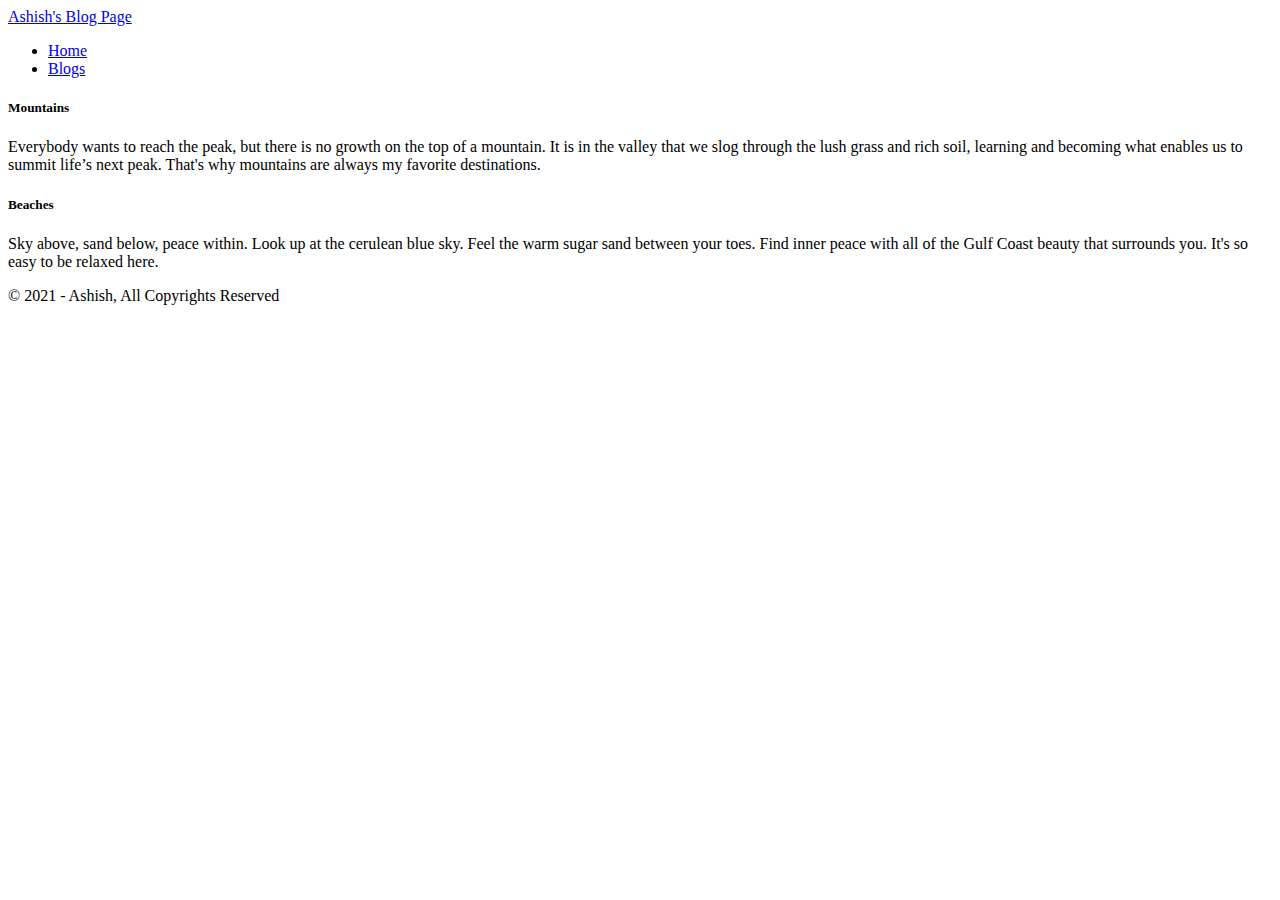
<file: Day-2/Blog-page/index.html>
<!DOCTYPE html>
<html lang="en">
<head>
    <meta charset="utf-8">
    <meta name="viewport" content="width=device-width, initial-scale=1.0">

    <title>Travel Blog</title>
    <meta name="description" content="A blog website about travelling">
    <meta name="author" content="Ashish">

    

</head>
<body>

    <nav class="navbar">
        <span class="navbar-toggle" id="js-navbar-toggle">
            <i class="fas fa-bars"></i>
        </span>
        <a href="#" class="logo">Ashish's Blog Page</a>
        <ul class="main-nav" id="js-menu">
            <li>
                <a href="#" class="nav-links">Home</a>
            </li>
            
            <li>
                <a href="blog.html" class="nav-links">Blogs</a>
            </li>
        </ul>
    </nav>

    <div class="container">
        

        <!-- Destination 1 -->
        <div class="destinations-container">
            
            <div class="caption">
                <h5>Mountains</h5>
                <p>Everybody wants to reach the peak, but there is no growth on the top of a mountain. It is in the valley that we slog through the lush grass and rich soil, learning and becoming what enables us to summit life’s next peak. That's why mountains are always my favorite destinations.</p>
            </div>
        </div>

        <!-- Destination 2 -->
        <div class="destinations-container">
            <div class="caption">
                <h5>Beaches</h5>
                <p>Sky above, sand below, peace within. Look up at the cerulean blue sky. Feel the warm sugar sand between your toes. Find inner peace with all of the Gulf Coast beauty that surrounds you. It's so easy to be relaxed here.</p>
            </div>
           
        </div>
    </div>

    <div class="clear-div"></div>

    <footer class="footer">
        <p class="footer-content">© 2021 - Ashish, All Copyrights Reserved</p>
    </footer>


</body>
</html>
</file>
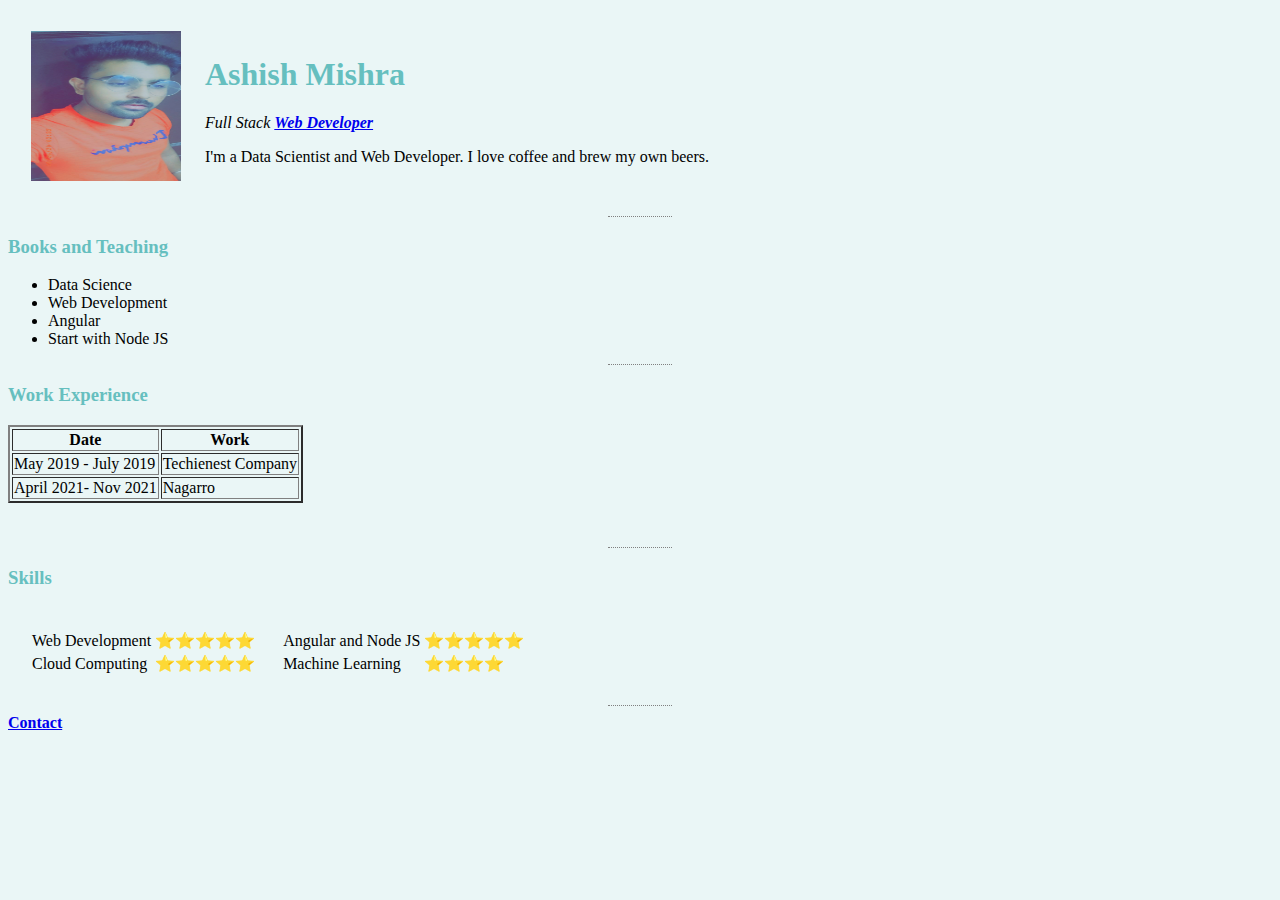
<file: Day-2/Website/index.html>
<!DOCTYPE html>
<html lang="
" dir="ltr">

<head>
  <meta charset="utf-8">
  <title>💙Ashish's Personal Site</title>
  <link rel="stylesheet" href="css/style.css">



</head>

<body>
  <table cellspacing="22">
    <td><img src="Ashish's profile pic.jpg" width="150" height="150" alt="Ashish profile picture"></td>
    <td>
      <h1>Ashish Mishra</h1>
      <p><em>Full Stack <strong><a href="https://en.wikipedia.org/wiki/Web_developer">Web Developer</a></strong></em></p>
      <p>
        I'm a Data Scientist and Web Developer. I love coffee and brew my own beers.
      </p>
    </td>
  </table>
  <hr>
  <h3>Books and Teaching</h3>
  <ul>
    <li>Data Science</li>
    <li>Web Development</li>
    <li>Angular</li>
    <li>Start with Node JS</li>
  </ul>
  <hr>
  <h3><strong>Work Experience</strong></h3>
  <table border="2">
    <tr>
      <th>Date</th>
      <th>
        Work
      </th>
    </tr>
    <tr>
      <td>
        May 2019 - July 2019
      </td>
      <td>
        Techienest Company
      </td>
    </tr>
    <tr>
      <td>
        April 2021- Nov 2021
      </td>
      <td>
        Nagarro
      </td>
    </tr>

  </table><br><br>
  <hr>

  <h3><strong>Skills</strong></h3>
  <table cellspacing = "20">
    <tr>
      <td>
        <table>

        <tr>
          <td>
            Web Development
          </td>
          <td>
            ⭐⭐⭐⭐⭐
          </td>
        </tr>
        <tr>
          <td>
            Cloud Computing
          </td>
          <td>
            ⭐⭐⭐⭐⭐
          </td>
        </tr>

        </table>
      </td>
      <td>
        <table>
          <tr>
            <td>
              Angular and Node JS
            </td>
            <td>
              ⭐⭐⭐⭐⭐
            </td>
          </tr>
          <tr>
            <td>
              Machine Learning
            </td>
            <td>
              ⭐⭐⭐⭐
            </td>
          </tr>
        </table>

        </table>
        <hr>
        <a href="contact.html"><strong>Contact</strong></a>


</body>


</html>
</file>
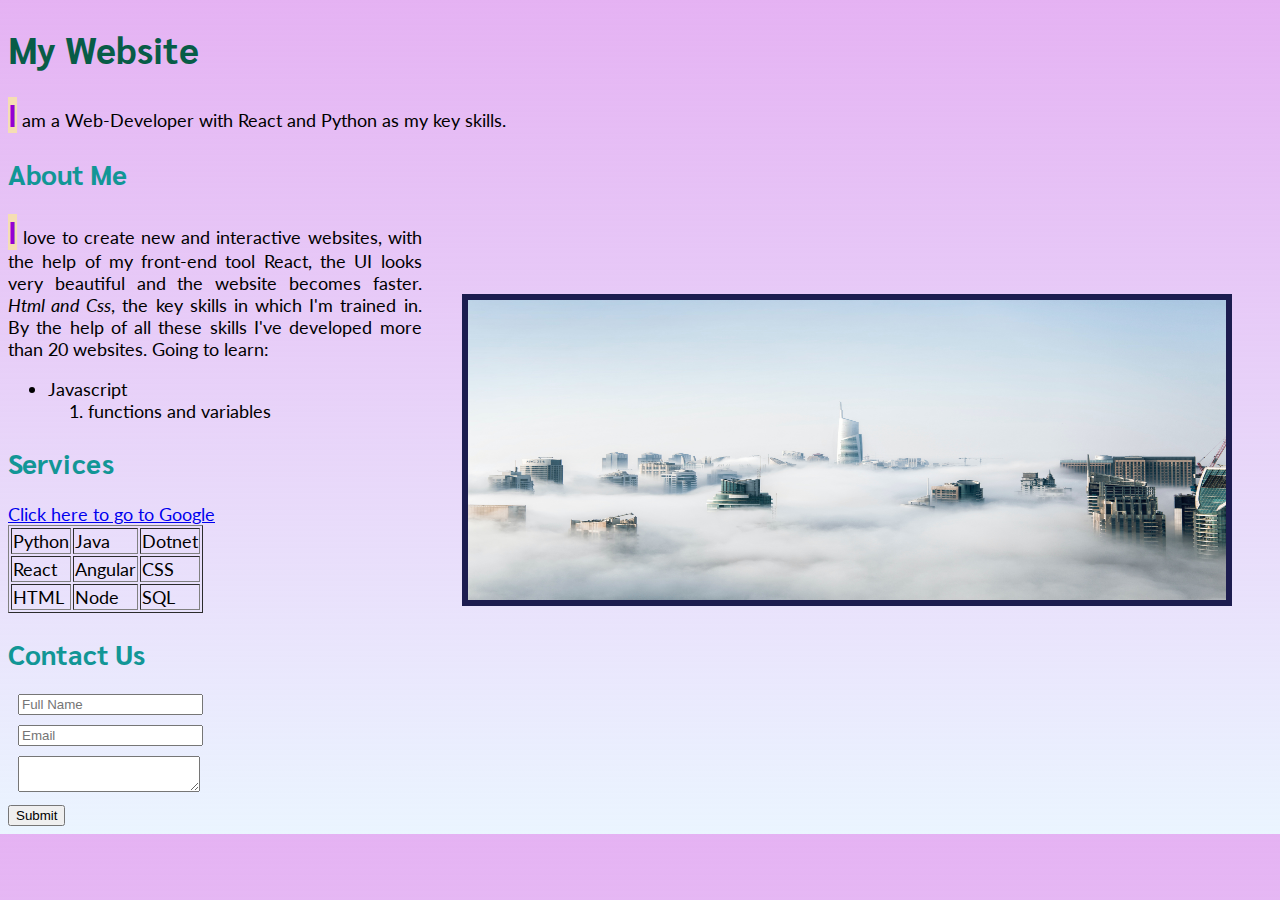
<file: Day-3/html/index.html>
<!DOCTYPE html>
<html>
<head>
	<link href="https://fonts.googleapis.com/css?family=Lato:400,700|Sarabun:400,700" rel="stylesheet">
	<link rel="stylesheet" type="text/css" href="../css/style.css">
	<title>My Website</title>
</head>
<body>

<h1 id="title">My Website</h1>

<p class="para-text">I am a Web-Developer with React and Python as my key skills.</p>

<h2 class="subtitle" id="about-me">About Me</h2>

<img src="../img/my-img.jpg" id="about-us-image">

<p class="para-text">I love to create new and interactive websites, with the help of my front-end tool React, the UI looks very beautiful and the website becomes faster.

<span class="italics">Html and Css</span>, the key skills in which I'm trained in. By the help of all these skills I've developed more than 20 websites.

Going to learn:

	<ul>
		<li class="list-item">Javascript</li>
		<ol>
			<li class="list-item">functions and variables</li>
		</ol>
	</ul>
</p>

<h2 class="subtitle">Services</h2>

<a href="http://www.google.com" class="link">Click here to go to Google</a>

<table border="1" class="site-table">
	<thead>
		<tr>
			<td>Python</td>
			<td>Java</td>
			<td>Dotnet</td>
		</tr>
	</thead>
	<tbody>
		<tr>
			<td>React</td>
			<td>Angular</td>
			<td>CSS</td>
		</tr>
		<tr>
			<td>HTML</td>
			<td>Node</td>
			<td>SQL</td>
		</tr>
		
	</tbody>
</table>


<h2 class="subtitle">Contact Us</h2>



<form>
	
	<input type="text" placeholder="Full Name" class="form-input">
	<input type="email" placeholder="Email" class="form-input">
	<textarea></textarea>
	<button class="submit-button">Submit</button>	
</form>
</body>
</html>
</file>
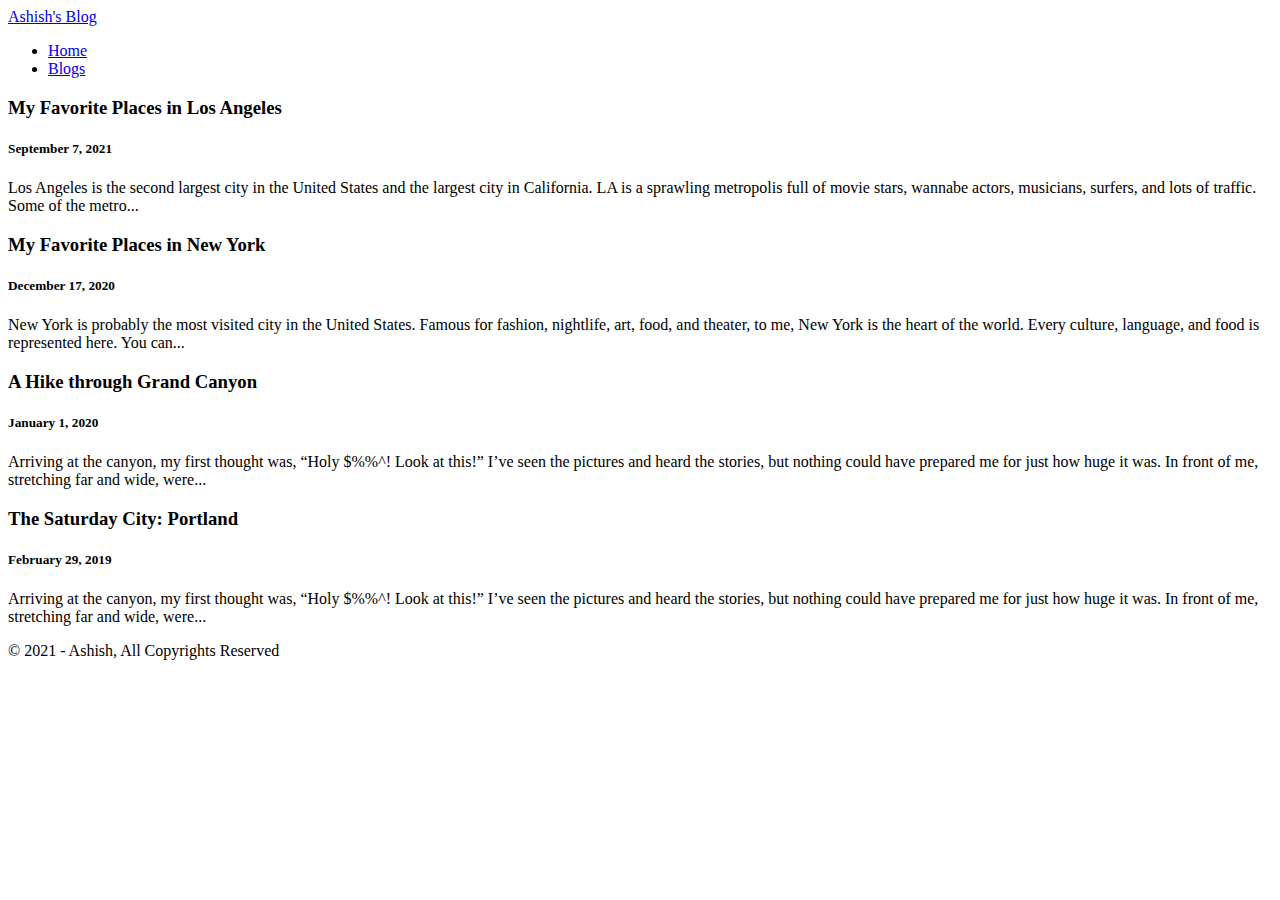
<file: Day-2/Blog-page/blog.html>
<!DOCTYPE html>
<html lang="en">
<head>
    <meta charset="utf-8">
    <meta content="width=device-width, initial-scale=1" name="viewport" />

    <title>Blog Posts</title>
    <meta name="description" content="A blog website about travelling">
    <meta name="author" content="Ashish">

    

</head>
<body>

<nav class="navbar">
        <span class="navbar-toggle" id="js-navbar-toggle">
            <i class="fas fa-bars"></i>
        </span>
    <a href="#" class="logo">Ashish's Blog</a>
    <ul class="main-nav" id="js-menu">
        <li>
            <a href="index.html" class="nav-links">Home</a>
        </li>
        
        <li>
            <a href="#" class="nav-links">Blogs</a>
        </li>
    </ul>
</nav>

<main class="blog-grid-container">
    <section class="blog-post">
        
        <div class="blog-content">
            <h3>My Favorite Places in Los Angeles</h3>
            <h5>September 7, 2021</h5>
            <p class="blog-content-description">Los Angeles is the second largest city in the United States and the largest city in California. LA is a sprawling metropolis full of movie stars, wannabe actors, musicians, surfers, and lots of traffic. Some of the metro...</p>
        </div>
    </section>
    <section class="blog-post">
       
        <div class="blog-content">
            <h3>My Favorite Places in New York</h3>
            <h5>December 17, 2020</h5>
            <p class="blog-content-description">New York is probably the most visited city in the United States. Famous for fashion, nightlife, art, food, and theater, to me, New York is the heart of the world. Every culture, language, and food is represented here. You can...</p>
        </div>
    </section>
    <section class="blog-post">
        
        <div class="blog-content">
            <h3>A Hike through Grand Canyon</h3>
            <h5>January 1, 2020</h5>
            <p class="blog-content-description">Arriving at the canyon, my first thought was, “Holy $%%^! Look at this!” I’ve seen the pictures and heard the stories, but nothing could have prepared me for just how huge it was. In front of me, stretching far and wide, were...</p>
        </div>
    </section>
    <section class="blog-post">
        
        <div class="blog-content">
            <h3>The Saturday City: Portland</h3>
            <h5>February 29, 2019</h5>
            <p class="blog-content-description">Arriving at the canyon, my first thought was, “Holy $%%^! Look at this!” I’ve seen the pictures and heard the stories, but nothing could have prepared me for just how huge it was. In front of me, stretching far and wide, were...</p>
        </div>
    </section>
</main>

<div class="clear-div"></div>

<footer class="footer">
    <p class="footer-content">© 2021 - Ashish, All Copyrights Reserved</p>
</footer>


</body>
</html>
</file>
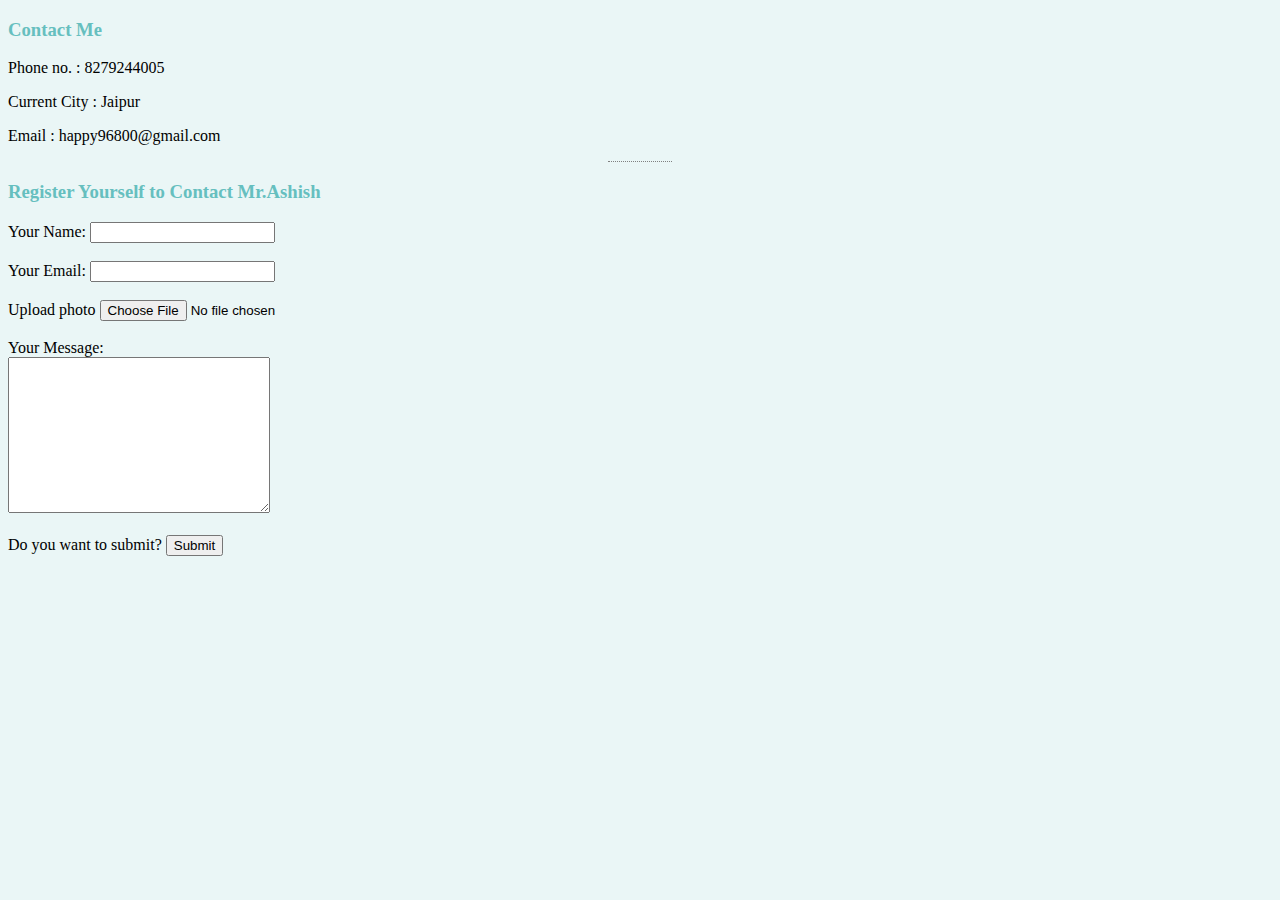
<file: Day-2/Website/contact.html>
<!DOCTYPE html>
<html lang="en" dir="ltr">
  <head>
    <meta charset="utf-8">
    <title></title>
    <link rel="stylesheet" href="css/style.css">
  </head>
  <body>
    <h3>Contact Me</h3>
    <p>Phone no. : 8279244005</p>
    <p>Current City : Jaipur</p>
    <p>Email : happy96800@gmail.com</p>
    <hr>
    <h3><strong>Register Yourself to Contact Mr.Ashish</strong></h3>
    <form action="mailto: happy96800@gmail.com" method="post" enctype="text/plain">
    <label>Your Name: </label>
    <input type="text" name="your name" value=""><br><br>
    <label>Your Email:</label>
    <input type="email" name="your email" value=""><br><br>

    <label>Upload photo</label>
    <input type="file"><br><br>
    <label>Your Message:</label><br>
    <textarea name="Your Message:" rows="10" cols="30"></textarea><br><br>
    <label>Do you want to submit?</label>
    <input type="submit" name="">


    </form>

  </body>
</html>
</file>
<file: Day-2/Website/css/style.css>
body {
  background-color: #EAF6F6;
}
hr{
  border-style: none;
  border-top-style: dotted;
  border-color: grey;
  width: 5%

}
h3{
  color:#66BFBF;
}
h1{
  color:#66BFBF;
}
</file>
<file: Day-3/css/style.css>
body {
	background: linear-gradient(to bottom, #e5b2f3, rgba(204, 229, 255, 0.4));
	font-size: 1.15em;
	text-align: justify;
	font-family: "Lato", sans-serif;
}

input, textarea {
	display: block;
	margin: 10px;
}

#title {
	color: rgb(8, 92, 71);
	font-family: "Sarabun", sans-serif;
}

.subtitle {
	color: rgb(18, 150, 150);
	font-family: "Sarabun", sans-serif;
}

#service-image {
	height: 400px;
	width: 70vw;

	background: radial-gradient(circle, red 20%, blue 40%, green 55%);
	border: 10px solid rgb(28, 28, 79);
}

.link {
	text-decoration: underline;
}

.italics {
	font-style: italic;
}

#about-us-image {
	height: 300px;
	width: 60%;

	border: 6px solid rgb(28, 28, 79);
	margin: 80px 40px;

	float: right;
}

/* Media Query */

@media all and (max-width: 700px){
	body{
		color: blue;
	}
}

/* Pseudo Elements */

p::first-letter{
	color:darkviolet;
	font-size: 30px;
	font-weight: bold;
	background: wheat;
}

p::selection{
	background: red;
	color: #fff;
}
</file>
